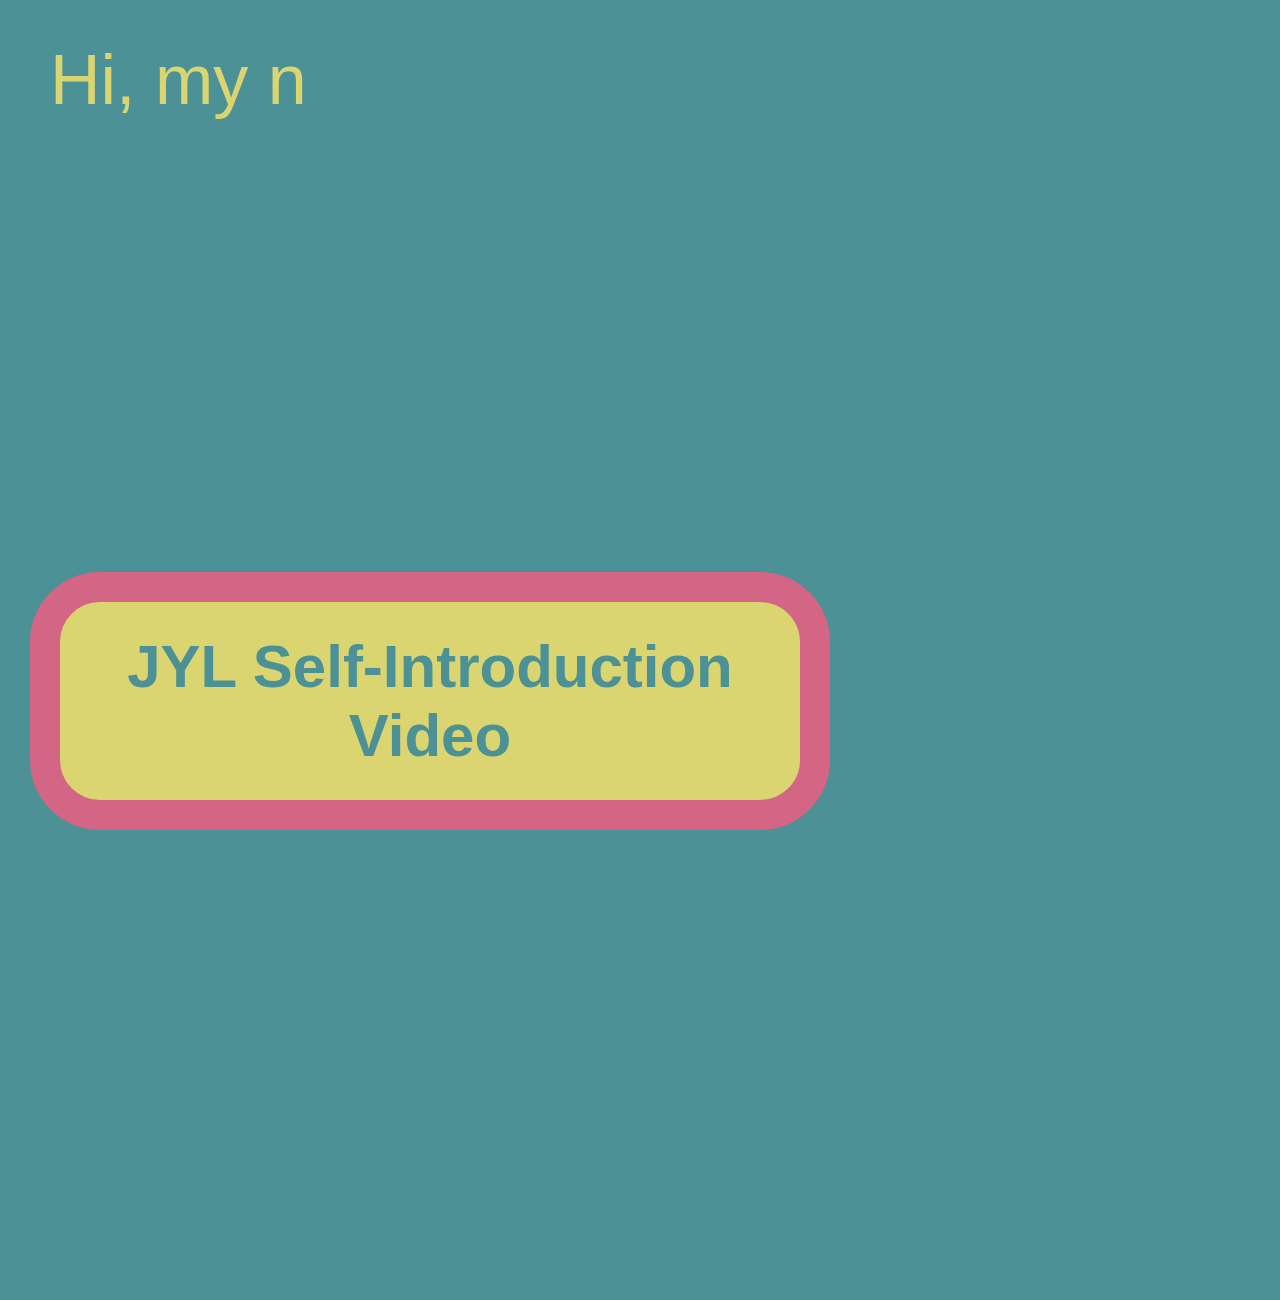
<file: index.html>
﻿<!DOCTYPE html>
<html lang="en">
  <head>
    <meta charset="UTF-8" />
    <meta name="viewport" content="width=device-width, initial-scale=1.0" />
    <link href="style.css" rel="stylesheet" />
    <script src="script.js"></script>
    <title>Hi, I'm Jiyeon Lee!</title>
    <link rel="icon" href="JYLHeartfavicon.png" sizes="16x9" type="image/png" />
    <link
      rel="icon"
      href="JYLHeartfavicon.png"
      sizes="32x25"
      type="image/png"
    />
    <link
      rel="icon"
      href="JYLHeartfavicon.png"
      sizes="48x39"
      type="image/png"
    />
    <link
      rel="icon"
      href="JYLHeartfavicon.png"
      sizes="16x9 32x25 48x41"
      type="image/x-icon"
    />
    <link
      rel="icon"
      href="JYLHeartfavicon.png"
      sizes="64x57"
      type="image/png"
    />
    <link
      rel="icon"
      href="JYLHeartfavicon.png"
      sizes="128x121"
      type="image/png"
    />
    <link rel="icon" sizes="180x173" href="JYLHeartfavicon.png" />
  </head>

  <body>
    <!-- <h1>Hi, my name is Jiyeon Lee!</h1>
    <h1>Pronounciation is Zee-on Lee.</h1>
    <h1>It can be Jenny.</h1> -->
    <div id="typed-text" class="typed-container">
      <span class="cursor"></span>
    </div>

    <a class="button-Link" href="about.html">
      <button><strong>JYL Self-Introduction Video</strong></button>
    </a>
  </body>
</html>
</file>
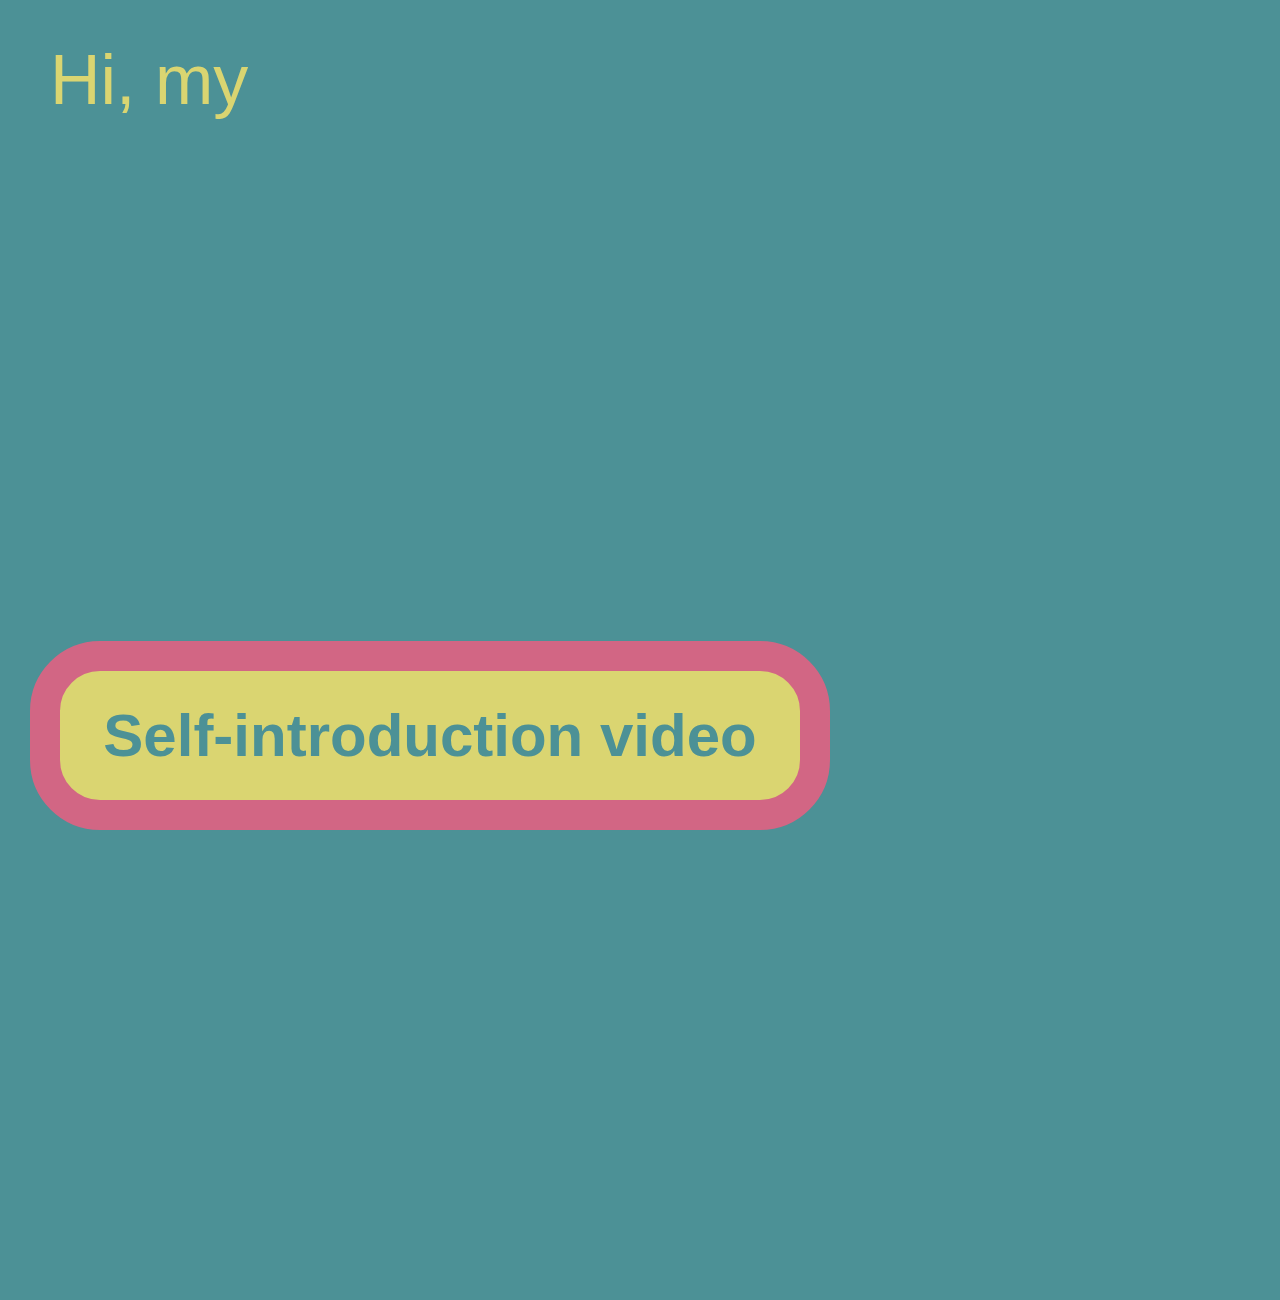
<file: Hi, I'm Jiyeon Lee!.html>
﻿<!DOCTYPE html>
<html lang="en">
  <head>
    <meta charset="UTF-8" />
    <meta name="viewport" content="width=device-width, initial-scale=1.0" />
    <link href="style.css" rel="stylesheet" />
    <script src="script.js"></script>
    <title>Hi, I'm Jiyeon Lee!</title>
  </head>

  <body>
    <!-- <h1>Hi, my name is Jiyeon Lee!</h1>
    <h1>Pronounciation is Zee-on Lee.</h1>
    <h1>It can be Jenny.</h1> -->
    <div id="typed-text" class="typed-container">
      <span class="cursor"></span>
    </div>

    <a class="button-Link" href="This is self-introduction video!.html">
      <button><strong>Self-introduction video</strong></button>
    </a>
  </body>
</html>
</file>
<file: style.css>
﻿body {
  background-color: #4c9196;
  padding: 20px;
  margin: 40px;
  margin-top: 20px;
  font-family: sans-serif;
  color: #dad571;
  width: 1440px;
  height: 1200px;
  scroll-behavior: smooth;
}

@keyframes blinkCursor {
  0% {
    border-color: transparent;
  }
  50% {
    border-color: #dad571;
  }
  100% {
    border-color: transparent;
  }
}

#typed-text {
  animation: blinkCursor 1s steps(1) infinite;
  font-family: "Trebuchet MS", "Lucida Sans Unicode", "Lucida Grande",
    "Lucida Sans", Arial, sans-serif, monospace;
  font-size: 70px;
  color: #dad571;
  white-space: normal; /* Prevent text wrapping */
  overflow: hidden;
  margin-bottom: 50px;
  position: relative;
  left: -10px; /* move the entire element visually to the left */
  display: inline-block;
  width: auto; /* Set a width for your container */
  height: auto;
  word-wrap: break-word; /* Ensure long words break into the next line */
}

button {
  font-size: 60px;
  font-family: "Trebuchet MS", "Lucida Sans Unicode", "Lucida Grande",
    "Lucida Sans", Arial, sans-serif;
  background-color: #dad571;
  border: #d26684 30px solid;
  color: #4c9196;
  padding: 30px;
  text-align: center; /* Center the text */
  text-decoration: none; /* Remove underline */
  display: inline-block; /* Inline element */
  border-radius: 70px; /* Make the button round */
  width: 800px; /* Fixed width */
  height: auto;
  position: absolute;
  bottom: 20px; /* Adjust to control vertical position */
  right: 400px; /* Adjust to control horizontal position */
  z-index: 1000; /* Ensures it stays above other elements */
  cursor: pointer;
}

/* Responsive adjustments for smaller screens */
@media screen and (max-width: 768px;) {
  button {
    font-size: 40px;
    padding: 20px;
    bottom: 20px; /* Adjust button's vertical position */
    right: 20px; /* Adjust button's horizontal position */
  }
}

@media screen and (max-width: 480px) {
  button {
    font-size: 30px;
    padding: 15px;
    bottom: 10px; /* Further adjustments for very small screens */
    right: 10px;
  }
}

.button-Link {
  padding: 30px;
  text-align: center;
  display: inline-block;
  border-radius: 70px;
  position: fixed;
  bottom: 50px;
  right: 50px;
  z-index: 1000;
  cursor: pointer;
  transition: transform 0.2s ease, background-color 0.2s ease; /* Smooth transition for hover */
}

.button-Link:hover {
  transform: scale(1.1); /* Button will grow 10% larger */
  cursor: pointer;
}
</file>
